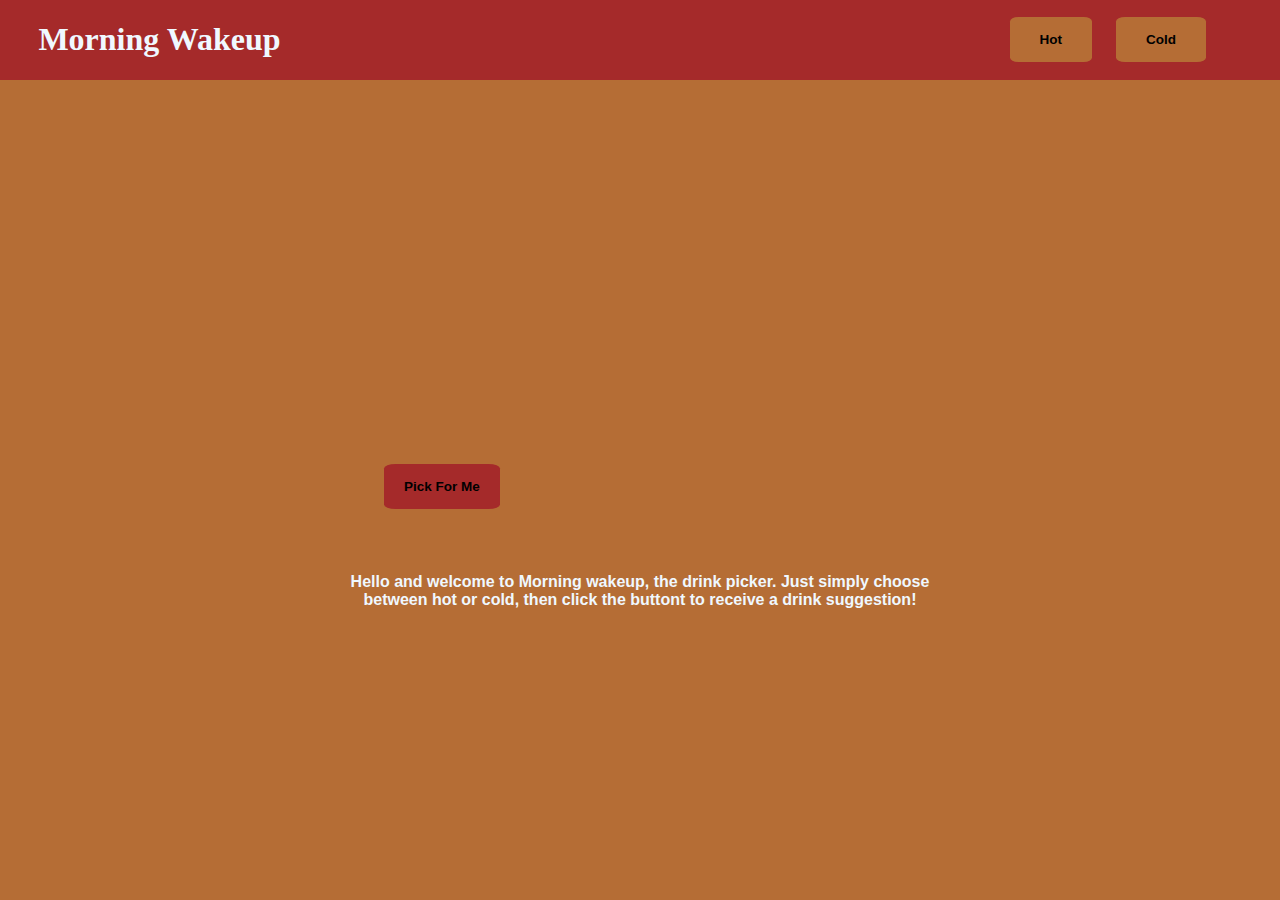
<file: index.html>
<!DOCTYPE html>
<html lang="en">
<head>
    <meta charset="UTF-8">
    <meta name="viewport" content="width=device-width, initial-scale=1.0">
    <title>Home</title>
    <link rel="stylesheet" href="style.css">
    
</head>
<body>
    <div id="top">
        <h1>Morning Wakeup</h1>
        <nav>
            <a href="index.html"><button>Hot</button></a>
            <a href="cold.html"><button>Cold</button></a>
        </nav>
    </div>
    
    <div id="randomDrink"></div>

    <button id="pick_button">Pick For Me</button>

    <p>Hello and welcome to Morning wakeup, the drink picker. Just simply choose between hot or cold, then click the buttont to receive a drink suggestion!</p>
    
    <script src="app.js"></script>
</body>
</html>
</file>
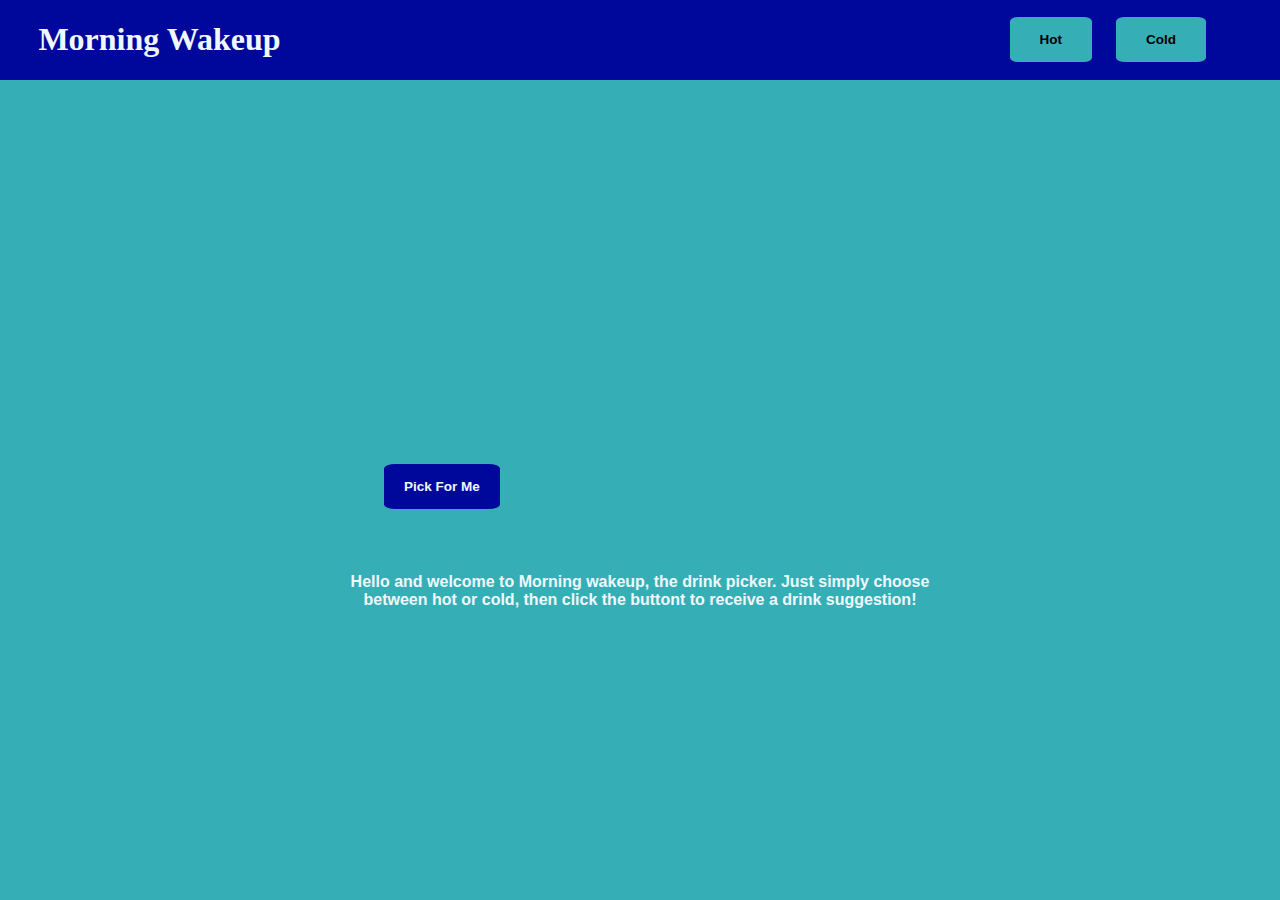
<file: cold.html>
<!DOCTYPE html>
<html lang="en">
<head>
    <meta charset="UTF-8">
    <meta name="viewport" content="width=device-width, initial-scale=1.0">
    <title>Document</title>
    <link rel="stylesheet" href="style-cold.css">
    <script src="cold.js"></script>
</head>
<body>
    <div id="top">
        <h1>Morning Wakeup</h1>
        <nav>
            <a href="index.html"><button>Hot</button></a>
            <a href="cold.html"><button>Cold</button></a>
        </nav>
    </div>
    
    <div id="randomDrink"></div>

    <button id="pick_button">Pick For Me</button>

    <p>Hello and welcome to Morning wakeup, the drink picker. Just simply choose between hot or cold, then click the buttont to receive a drink suggestion!</p>
    

</body>
</html>
</file>
<file: style.css>
body {
    background-color:rgb(181, 109, 53);
    margin: 0;
}

#top {
    display: flex;
    flex-direction: row;
    align-items: center;
    justify-content: space-between;
    background-color: brown;
    padding: 0 5% 0 3%;
    color: aliceblue;
}

button {
    padding: 15px 30px;
    background-color: rgb(181, 109, 53);
    border-style: none;
    margin: 0 10px;
    font-weight: bolder;
    font-size: 1.5vh;
    border-radius: 10%;
}

#pick_button {
    margin: 30% 30% 0%;
    padding: 15px 20px;
    background-color: brown;
}

p {
    color: aliceblue;
    font-family: Arial, Helvetica, sans-serif;
    font-weight: 700;
    margin: 5% 25%;
    text-align: center;
}

#randomDrink {
    font-weight: bolder;
    font-size: 10vh;
    display: flex;
    flex-direction: row;
    justify-content: center;
}
</file>
<file: style-cold.css>
body {
    background-color:rgb(53, 175, 181);
    margin: 0;
}

#top {
    display: flex;
    flex-direction: row;
    align-items: center;
    justify-content: space-between;
    background-color: rgb(0, 8, 156);
    padding: 0 5% 0 3%;
    color: aliceblue;
}

button {
    padding: 15px 30px;
    background-color: rgb(53, 175, 181);
    border-style: none;
    margin: 0 10px;
    font-weight: bolder;
    font-size: 1.5vh;
    border-radius: 10%;
}

#pick_button {
    margin: 30% 30% 0%;
    padding: 15px 20px;
    background-color: rgb(0, 8, 156);
    color: aliceblue;
}

p {
    color: aliceblue;
    font-family: Arial, Helvetica, sans-serif;
    font-weight: 700;
    margin: 5% 25%;
    text-align: center;
}

#randomDrink {
    color: aliceblue;
    font-weight: bolder;
    font-size: 10vh;
    display: flex;
    flex-direction: row;
    justify-content: center;
}
</file>
